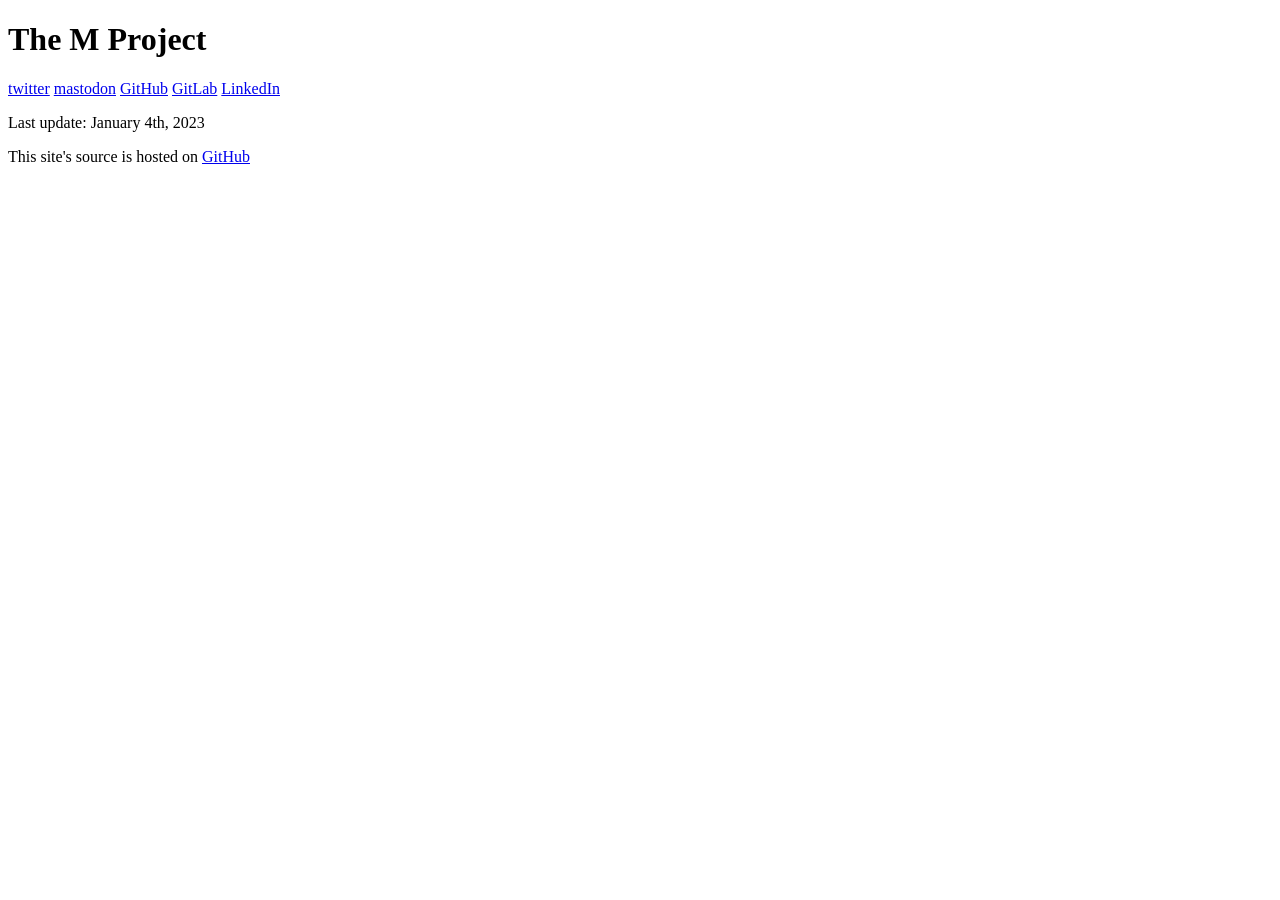
<file: index.html>
<!DOCTYPE html>
<html>
	<head>
		<title>Home - The M Project</title>
	</head>
	<body>
		<h1>The M Project</h1>
		<footer>
			<a href="https://twitter.com">twitter</a>
			<a href="https://joinmastodon.org/">mastodon</a>
			<a href="https://github.com/markosh333">GitHub</a>
			<a href="https://gitlab.com/users/sign_in">GitLab</a>
			<a href="https://www.linkedin.com/">LinkedIn</a>
			<p>Last update: January 4th, 2023</p>
			<p>This site's source is hosted on <a href="https://github.com/markosh333/markosh333.github.io">GitHub</a></p>
		</footer>
	</body>
</html>
</file>
